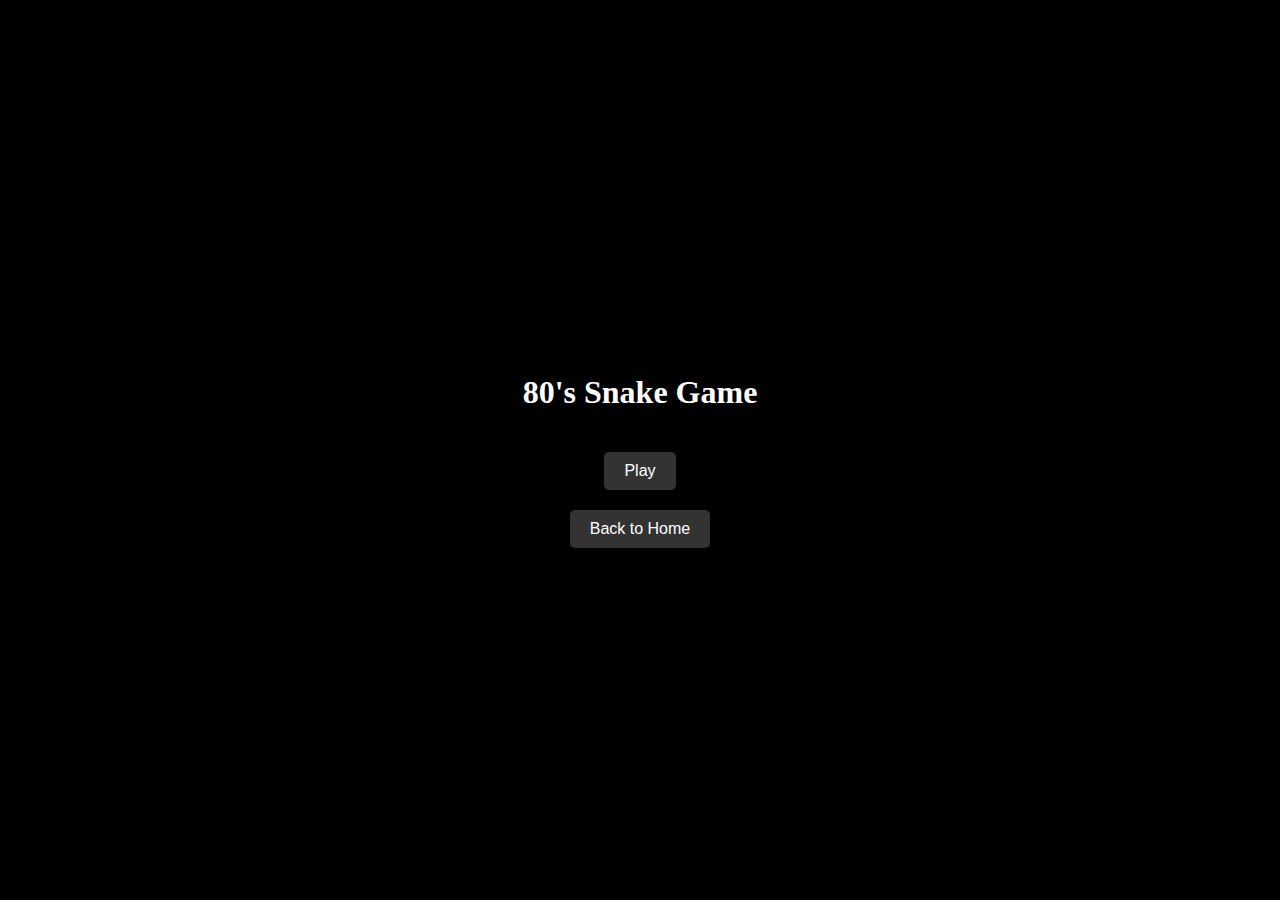
<file: Game/game.html>
<!DOCTYPE html>
<html lang="en">
<head>
    <meta charset="UTF-8">
    <meta name="viewport" content="width=device-width, initial-scale=1.0">
    <title>Snake Game</title>
    <style>
        body {
            display: flex;
            flex-direction: column;
            justify-content: center;
            align-items: center;
            height: 100vh;
            margin: 0;
            background-color: #000;
        }
        canvas {
            border: 1px solid #fff;
            background-color: #000;
        }
        #playBtn, #backToHomeBtn {
            display: block; /* Visible by default */
            margin-top: 20px;
            padding: 10px 20px;
            font-size: 16px;
            color: #fff;
            background-color: #333;
            border: none;
            border-radius: 5px;
            cursor: pointer;
        }
        #newGameBtn, #backToTitleBtn {
            display: none; /* Hidden by default */
            margin-top: 20px;
            padding: 10px 20px;
            font-size: 16px;
            color: #fff;
            background-color: #333;
            border: none;
            border-radius: 5px;
            cursor: pointer;
        }
        #playBtn:hover, #backToHomeBtn:hover, #newGameBtn:hover, #backToTitleBtn:hover {
            background-color: #555;
        }
        #scoreBoard {
            display: flex;
            justify-content: space-between;
            color: #fff;
            font-size: 20px;
            margin-bottom: 10px;
            width: 400px;
        }
        #titleScreen {
            display: flex;
            flex-direction: column;
            justify-content: center;
            align-items: center;
            text-align: center;
            color: #fff;
        }
        #gameContainer {
            display: none;
            flex-direction: column;
            justify-content: center;
            align-items: center;
        }
        #gameOverScreen {
            display: none;
            flex-direction: column;
            justify-content: center;
            align-items: center;
            color: #fff;
            text-align: center;
            background-color: rgba(0, 0, 0, 0.8);
            position: absolute;
            top: 0;
            left: 0;
            width: 100%;
            height: 100%;
            z-index: 100;
        }
        #gameOverScreen button {
            margin-top: 20px;
            padding: 10px 20px;
            font-size: 16px;
            color: #fff;
            background-color: #333;
            border: none;
            border-radius: 5px;
            cursor: pointer;
        }
        #gameOverScreen button:hover {
            background-color: #555;
        }
    </style>
</head>
<body>
    <div id="titleScreen">
        <h1>80's Snake Game</h1>
        <button id="playBtn" onclick="startGame()">Play</button>
        <button id="backToHomeBtn" onclick="backToHome()">Back to Home</button>
    </div>
    <div id="gameContainer">
        <div id="scoreBoard">
            <div id="score">Score: 0</div>
            <div id="highScore">High Score: 0</div>
        </div>
        <canvas id="gameCanvas" width="400" height="400"></canvas>
        <button id="newGameBtn" onclick="startNewGame()">New Game</button>
    </div>
    <div id="gameOverScreen">
        <h2>Game Over!</h2>
        <p id="finalScore">Your score: 0</p>
        <p id="finalHighScore">High Score: 0</p>
        <button onclick="startNewGame()">New Game</button>
        <button onclick="backToTitle()">Back to Title</button>
    </div>

    <script>
        const canvas = document.getElementById('gameCanvas');
        const ctx = canvas.getContext('2d');
        const newGameBtn = document.getElementById('newGameBtn');
        const scoreDisplay = document.getElementById('score');
        const highScoreDisplay = document.getElementById('highScore');
        const titleScreen = document.getElementById('titleScreen');
        const gameContainer = document.getElementById('gameContainer');
        const playBtn = document.getElementById('playBtn');
        const backToHomeBtn = document.getElementById('backToHomeBtn');
        const gameOverScreen = document.getElementById('gameOverScreen');
        const finalScoreDisplay = document.getElementById('finalScore');
        const finalHighScoreDisplay = document.getElementById('finalHighScore');

        const boxSize = 20;
        let snake = [{ x: 200, y: 200 }];
        let direction = 'RIGHT';
        let food = { x: 0, y: 0 };
        let score = 0;
        let highScore = 0;
        let gameInterval;

        // Add event listener for keyboard controls
        document.addEventListener('keydown', changeDirection);

        // Function to handle direction change
        function changeDirection(event) {
            const key = event.key;
            if (key === 'ArrowUp' && direction !== 'DOWN') {
                direction = 'UP';
            } else if (key === 'ArrowDown' && direction !== 'UP') {
                direction = 'DOWN';
            } else if (key === 'ArrowLeft' && direction !== 'RIGHT') {
                direction = 'LEFT';
            } else if (key === 'ArrowRight' && direction !== 'LEFT') {
                direction = 'RIGHT';
            }
        }

        // Generate food
        function generateFood() {
            do {
                food = {
                    x: Math.floor(Math.random() * canvas.width / boxSize) * boxSize,
                    y: Math.floor(Math.random() * canvas.height / boxSize) * boxSize,
                };
            } while (snake.some(segment => segment.x === food.x && segment.y === food.y));
        }

        // Start game
        function startGame() {
            titleScreen.style.display = 'none';
            gameContainer.style.display = 'flex';
            startNewGame();
        }

        // New game
        function startNewGame() {
            snake = [{ x: 200, y: 200 }];
            direction = 'RIGHT';
            generateFood();
            score = 0;
            scoreDisplay.textContent = `Score: ${score}`;
            gameOverScreen.style.display = 'none';
            clearInterval(gameInterval);
            gameInterval = setInterval(gameLoop, 100);
        }

        // Back to title
        function backToTitle() {
            gameContainer.style.display = 'none';
            gameOverScreen.style.display = 'none';
            titleScreen.style.display = 'flex';
            clearInterval(gameInterval);
        }

        // Back to home (stub functionality)
        function backToHome() {
            window.location.href='../Project/scratch.html';
        }
        

        // Game loop
        function gameLoop() {
            ctx.clearRect(0, 0, canvas.width, canvas.height);
            drawFood();
            drawSnake();
            updateGame();
        }

        // Draw snake and food
        function drawSnake() {
            ctx.fillStyle = 'lime';
            snake.forEach(segment => ctx.fillRect(segment.x, segment.y, boxSize, boxSize));
        }

        function drawFood() {
            ctx.fillStyle = 'red';
            ctx.fillRect(food.x, food.y, boxSize, boxSize);
        }

        // Update game logic
        function updateGame() {
            const head = { ...snake[0] };
            if (direction === 'UP') head.y -= boxSize;
            if (direction === 'DOWN') head.y += boxSize;
            if (direction === 'LEFT') head.x -= boxSize;
            if (direction === 'RIGHT') head.x += boxSize;

            // Collisions
            if (
                head.x < 0 || head.y < 0 ||
                head.x >= canvas.width || head.y >= canvas.height ||
                snake.some(segment => segment.x === head.x && segment.y === head.y)
            ) {
                clearInterval(gameInterval);
                gameOver();
            }

            // Eat food
            if (head.x === food.x && head.y === food.y) {
                score++;
                scoreDisplay.textContent = `Score: ${score}`;
                generateFood();
            } else {
                snake.pop();
            }

            snake.unshift(head);
        }

        function gameOver() {
            finalScoreDisplay.textContent = `Your score: ${score}`;
            finalHighScoreDisplay.textContent = `High Score: ${Math.max(score, highScore)}`;
            highScore = Math.max(score, highScore);
            gameOverScreen.style.display = 'flex';
        }
    </script>
</body>
</html>
</file>
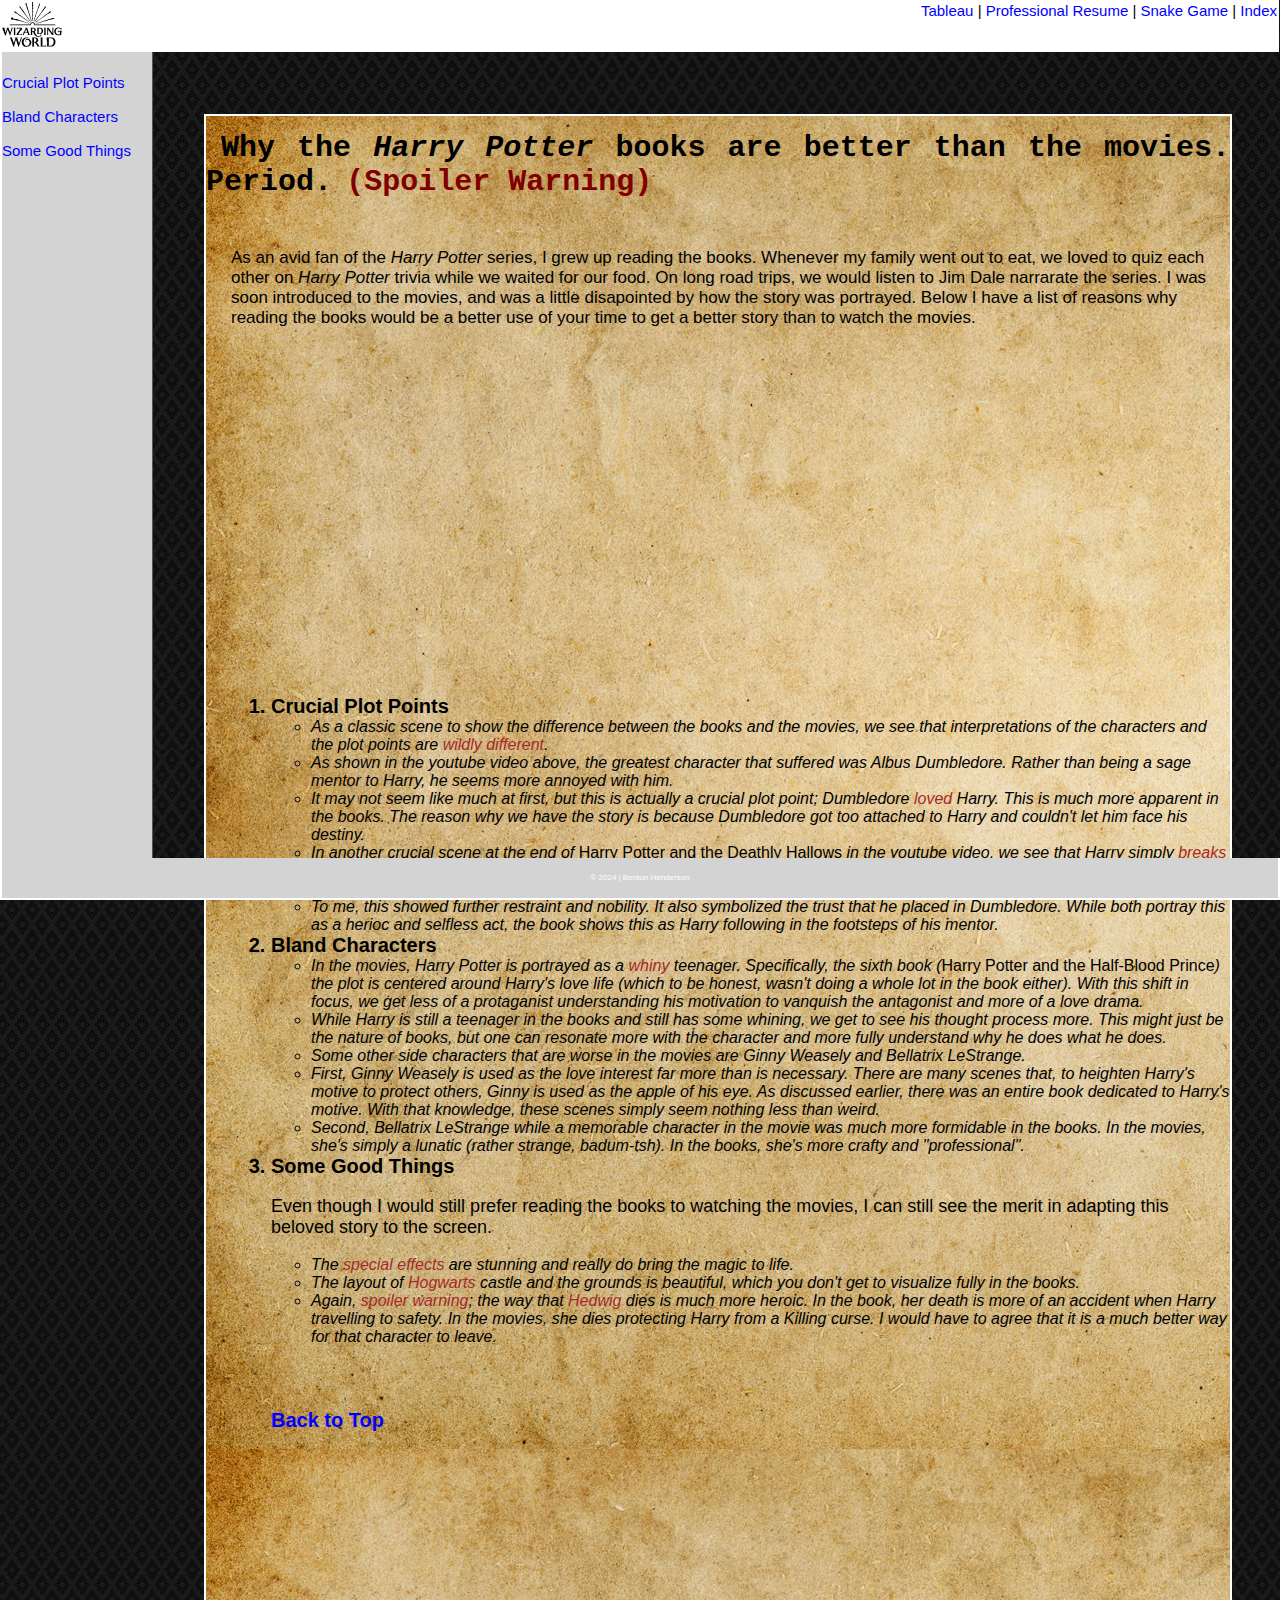
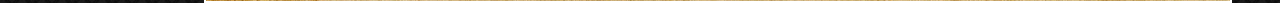
<file: Project/scratch.html>
<!--
My Name: Benton Henderson
Section #: 
Date: December 18, 2024-->
<!DOCTYPE html>
<html lang="en">
<head>
    <meta charset="UTF-8">
    <meta name="viewport" content="width=device-width, initial-scale=1.0">
    <title>Harry Potter Review: Harry Potter Books are Better than the Harry Potter Movies</title>
    <link rel="stylesheet" href="../styles/style.css">
    <link rel="stylesheet" href="../styles/layoutstyle.css">
</head>
<body class="homebg">
    <div class="common header">
        <img src="../images/wizardingworld_logo.svg" height="45" alt="Wizarding World Logo">
    <span class="subheader">
        <a href="tableau.html" title="Voila!" id="top">Tableau</a> |
        <a href="../Professional Resume_IS 201/index.html" title="Now accepting job offers">Professional Resume</a> |
        <a href="../Game/game.html" title="Shall we play a game?">Snake Game</a> |
        <a href="../index.html" title="and beyond!">Index</a>
    </span>
        
    </div>

    <div class="common leftmenu">
        <br><br>
        <a href="#plot">Crucial Plot Points</a><br><br>
        <a href="#char">Bland Characters</a><br><br>
        <a href="#good">Some Good Things</a><br>
    </div>

    <div class="common mainbody">
        <p class="justify"><span class="textheader" class="bold">Why the <span class="italics" class="bold">Harry Potter</span> books are better than the movies. Period.</span> <span class="spoiler" class="bold">(Spoiler Warning)</span></p>
        <br>
        <p class="introduction" class="leftmargin">As an avid fan of the <span class="italics">Harry Potter</span> series, I grew up reading the books. Whenever my family went out to eat, we loved to quiz each other on <span class="italics">Harry Potter</span> trivia while we waited for our food. On long road trips, we would listen to Jim Dale narrarate the series. I was soon introduced to the movies, and was a little disapointed by how the story was portrayed. Below I have a list of reasons why reading the books would be a better use of your time to get a better story than to watch the movies.</p>
        <br>
        <iframe class="leftmargin" width="560" height="315" src="https://www.youtube.com/embed/IdoD2147Fik?si=Jmr-bgQ-moRi5KER" title="YouTube video player" frameborder="0" allow="accelerometer; autoplay; clipboard-write; encrypted-media; gyroscope; picture-in-picture; web-share" referrerpolicy="strict-origin-when-cross-origin" allowfullscreen></iframe>

        <ol class="leftmargin">
            <li id="plot" class="ListHeading">Crucial Plot Points
                <ul>
                    <li>As a classic scene to show the difference between the books and the movies, we see that interpretations of the characters and the plot points are <span class="emphasis">wildly different</span>.</li>
                    <li>As shown in the youtube video above, the greatest character that suffered was Albus Dumbledore. Rather than being a sage mentor to Harry, he seems more annoyed with him.</li>
                    <li>It may not seem like much at first, but this is actually a crucial plot point; Dumbledore <span class="emphasis">loved</span> Harry. This is much more apparent in the books. The reason why we have the story is because Dumbledore got too attached to Harry and couldn't let him face his destiny.</li>
                    <li>In another crucial scene at the end of <span class="normal">Harry Potter and the Deathly Hallows</span> in the youtube video, we see that Harry simply <span class="emphasis">breaks</span> the Elder Wand and is done with it.</li>
                    <li>In the books, however, he decides that the wand should go back to its former owner - Albus Dumbledore.</li>
                    <li>To me, this showed further restraint and nobility. It also symbolized the trust that he placed in Dumbledore. While both portray this as a herioc and selfless act, the book shows this as Harry following in the footsteps of his mentor.</li>
                </ul>
            </li>
            <li id="char" class="ListHeading">Bland Characters
                <ul>
                    <li>In the movies, Harry Potter is portrayed as a <span class="emphasis">whiny</span> teenager. Specifically, the sixth book (<span class="normal">Harry Potter and the Half-Blood Prince</span>) the plot is centered around Harry's love life (which to be honest, wasn't doing a whole lot in the book either). With this shift in focus, we get less of a protaganist understanding his motivation to vanquish the antagonist and more of a love drama.</li>
                    <li>While Harry is still a teenager in the books and still has some whining, we get to see his thought process more. This might just be the nature of books, but one can resonate more with the character and more fully understand why he does what he does.</li>
                    <li>Some other side characters that are worse in the movies are Ginny Weasely and Bellatrix LeStrange.</li>
                    <li>First, Ginny Weasely is used as the love interest far more than is necessary. There are many scenes that, to heighten Harry's motive to protect others, Ginny is used as the apple of his eye. As discussed earlier, there was an entire book dedicated to Harry's motive. With that knowledge, these scenes simply seem nothing less than weird.</li>
                    <li>Second, Bellatrix LeStrange while a memorable character in the movie was much more formidable in the books. In the movies, she's simply a lunatic (rather strange, badum-tsh). In the books, she's more crafty and "professional".</li>
                </ul>
            </li>
            <li id="good" class="ListHeading">Some Good Things
                <p class="paragraph">Even though I would still prefer reading the books to watching the movies, I can still see the merit in adapting this beloved story to the screen.</p>
                <ul>
                    <li>The <span class="emphasis">special effects</span> are stunning and really do bring the magic to life.</li>
                    <li>The layout of <span class="emphasis">Hogwarts</span> castle and the grounds is beautiful, which you don't get to visualize fully in the books.</li>
                    <li>Again, <span class="emphasis">spoiler warning</span>; the way that <span class="emphasis">Hedwig</span> dies is much more heroic. In the book, her death is more of an accident when Harry travelling to safety. In the movies, she dies protecting Harry from a Killing curse. I would have to agree that it is a much better way for that character to leave.</li>
                </ul>
                <p>&nbsp;</p>
                <a href="#top">Back to Top</a>
                <p>&nbsp;</p>
                <p>&nbsp;</p>
                
            </li>
        </ol>
    </div>

    <div class="common footer">
        &copy; 2024 | Benton Henderson
    </div>
</body>
</html>
</file>
<file: styles/style.css>
body{
    font-family: Arial, Helvetica, sans-serif;
    font-size: 15px;
    color: black;
}
li{
    font-size: 16px;
    font-style: italic;
    font-weight: normal;
}
.paragraph{
    font-family: Verdana, Geneva, Tahoma, sans-serif;
    font-size: 18px;
    font-weight: normal;
}
.center{
    align-content: center;
}
.introduction{
    font-family: 'Lucida Sans', 'Lucida Sans Regular', 'Lucida Grande', 'Lucida Sans Unicode', Geneva, Verdana, sans-serif;
    font-size: 17px;
    color: black;
    margin-left: 25px;
}
.spoiler{
    /* padding: 60px; */
    margin-left: 10px;
    text-align: center;
    /* background: #1abc9c; */
    font-size: 30px;
    font-family: 'Courier New', Courier, monospace;
    font-weight: bold;
    color: maroon;
}
a{
    color: blue;
    text-decoration: none;
}
a:hover{
    text-decoration: underline;
    font-weight: bold;
}
a:visited{
    color: blueviolet;
}
.ListHeading{
    font-weight: bold;
    font-style: normal;
    font-size: 20px;
}
.underline {text-decoration: underline;}
.bold {font-weight: bold;}
.justify{text-align: justify;}
.italics{font-style: italic;}
.normal{font-style: normal;}

.homebg{
    background-image: url('../images/repeating-background.jpg');
    background-repeat: repeat-x repeat-y;
}

.textheader{
    margin-left: 15px;
    text-align: center;
    color: black;
    font-size: 30px;
    font-family: 'Courier New', Courier, monospace;
    font-weight: bold;
  }
.emphasis{color:brown}

.leftmargin{
    margin-left: 25px;
}
</file>
<file: styles/layoutstyle.css>
body{
    background-color: #ffffff;
    font-family: Verdana, Geneva, Tahoma, sans-serif;
}

.common{
    border: 2px solid white;
    position: absolute;
}

.header{
    top: 0px;
    left: 0px;
    right: 1px;
    height: 50px;
    z-index: 2;
    border-bottom: none;
    background-color: white;
    text-align: justify;

}

.leftmenu {
    top: 0px;
    left: 0px;
    width: 150px;
    bottom: 42px;
    z-index: 1;
    padding-top: 40px;
    border-right: solid 1px #555555;
    border-bottom: none;
    border-top: none;
    position: fixed;
    background-color: lightgrey;
}

.mainbody{
    top: 114px;
    left: 204px;
    right: 64px;
    bottom: 0px;
    width: 80%;
    height: 165%; 
    background-image: url(../images/parchment-background.jpg);
    background-repeat: repeat-y;
    
    
}

.footer{
    bottom: 0px;
    left: 0px;
    right: 0px;
    height: 25px;
    font-size: 8px;
    color: white;
    text-align: center;
    padding-top: 15px;
    position: fixed;
    background-color: lightgray;
    border-top: #555555 1px;
}

.subheader{
    float: right;
}
</file>
